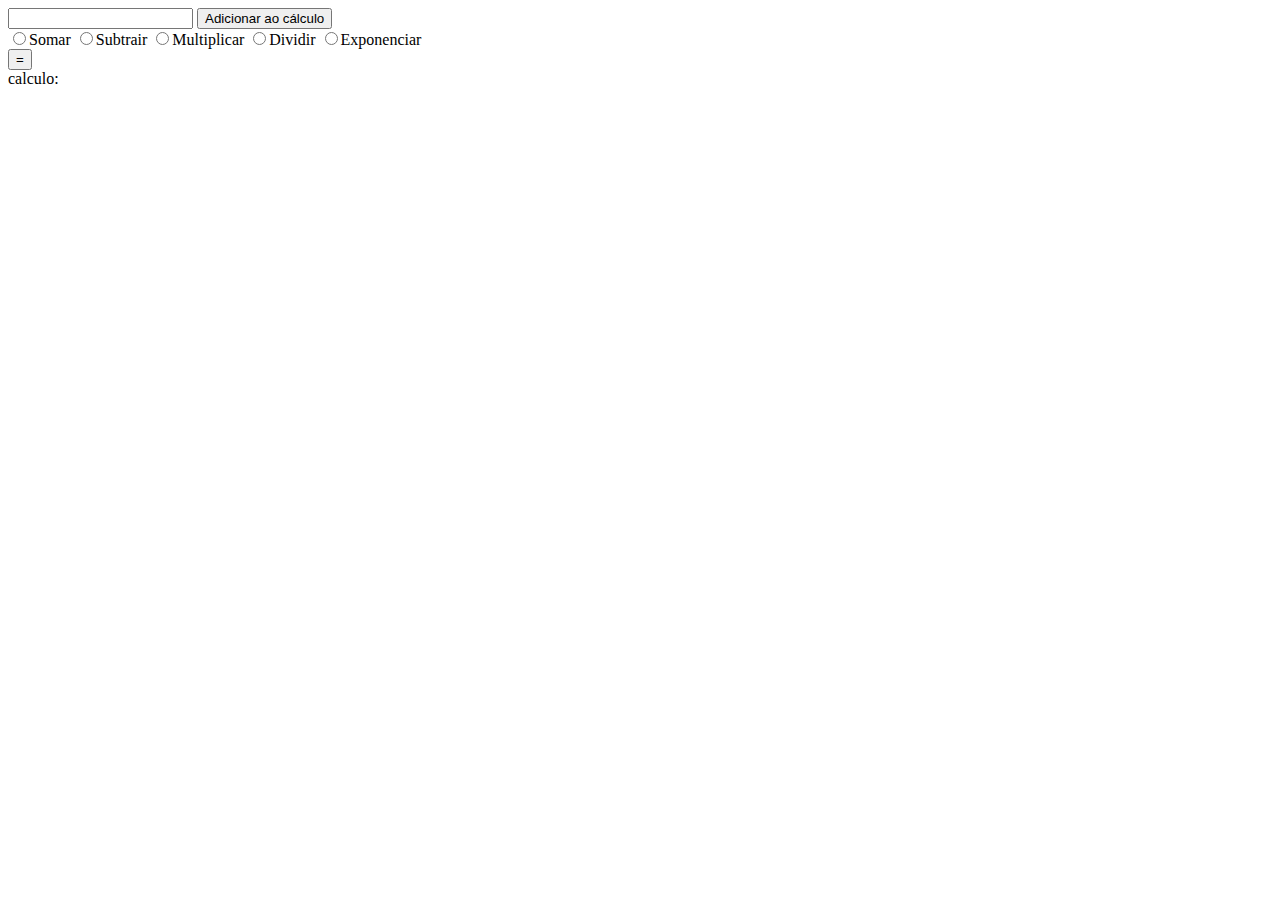
<file: index.html>
<!DOCTYPE html>
<html lang="en">

<head>
    <meta charset="UTF-8">
    <meta http-equiv="X-UA-Compatible" content="IE=edge">
    <meta name="viewport" content="width=device-width, initial-scale=1.0">
    <title>Document</title>
</head>

<body>
    <main>
        <input type="number" name="number">
        <button onclick="entrar()">Adicionar ao cálculo</button>
        <div>
            <label><input type="radio" onchange="handleCheckbox(event)" value="+" name="operacao" id="operacao">Somar</label>
            <label><input type="radio" onchange="handleCheckbox(event)" value="-" name="operacao" id="operacao">Subtrair</label>
            <label><input type="radio" onchange="handleCheckbox(event)" value="*" name="operacao" id="operacao">Multiplicar</label>
            <label><input type="radio" onchange="handleCheckbox(event)" value="/" name="operacao" id="operacao">Dividir</label>
            <label><input type="radio" onchange="handleCheckbox(event)" value="^" name="operacao" id="operacao">Exponenciar</label>
        </div>
        
        <button onclick="equal()">=</button>
        

        <section>
            calculo: <span id="calculo"></span>
        </section>

    </main>
    <script src="calculadora.js"></script>
    <script src="interacoes.js"></script>
</body>

</html>
</file>
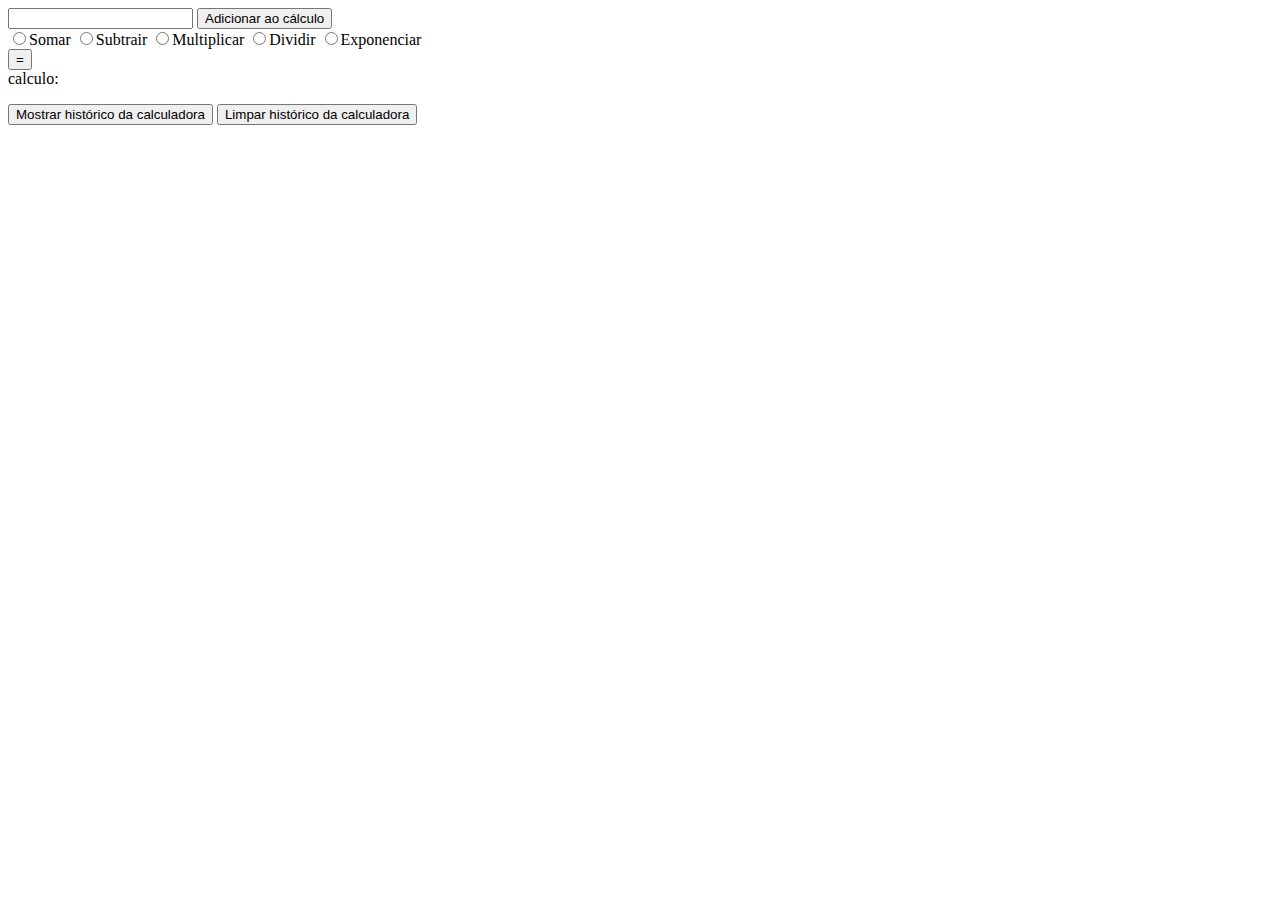
<file: calculadora/index.html>
<!DOCTYPE html>
<html lang="en">

<head>
    <meta charset="UTF-8">
    <meta http-equiv="X-UA-Compatible" content="IE=edge">
    <meta name="viewport" content="width=device-width, initial-scale=1.0">
    <title>Document</title>
</head>

<body>
    <main>
        <form onsubmit="entrar(event)">
            <input type="number" name="number">
            <button>Adicionar ao cálculo</button>
        </form>
        <div>
            <label><input type="radio" onchange="handleRadioButtons(event)" value="+" name="operacao"
                    id="operacao">Somar</label>
            <label><input type="radio" onchange="handleRadioButtons(event)" value="-" name="operacao"
                    id="operacao">Subtrair</label>
            <label><input type="radio" onchange="handleRadioButtons(event)" value="*" name="operacao"
                    id="operacao">Multiplicar</label>
            <label><input type="radio" onchange="handleRadioButtons(event)" value="/" name="operacao"
                    id="operacao">Dividir</label>
            <label><input type="radio" onchange="handleRadioButtons(event)" value="^" name="operacao"
                    id="operacao">Exponenciar</label>
        </div>

        <button onclick="equal()">=</button>


        <section>
            calculo: <ul id="calculo"></ul>
        </section>

        <button onclick="showHistory()">Mostrar histórico da calculadora</button>
        <button onclick="clearHistory()">Limpar histórico da calculadora</button>


    </main>
    <script src="calculadora.js"></script>
    <script src="interacoes.js"></script>
</body>

</html>
</file>
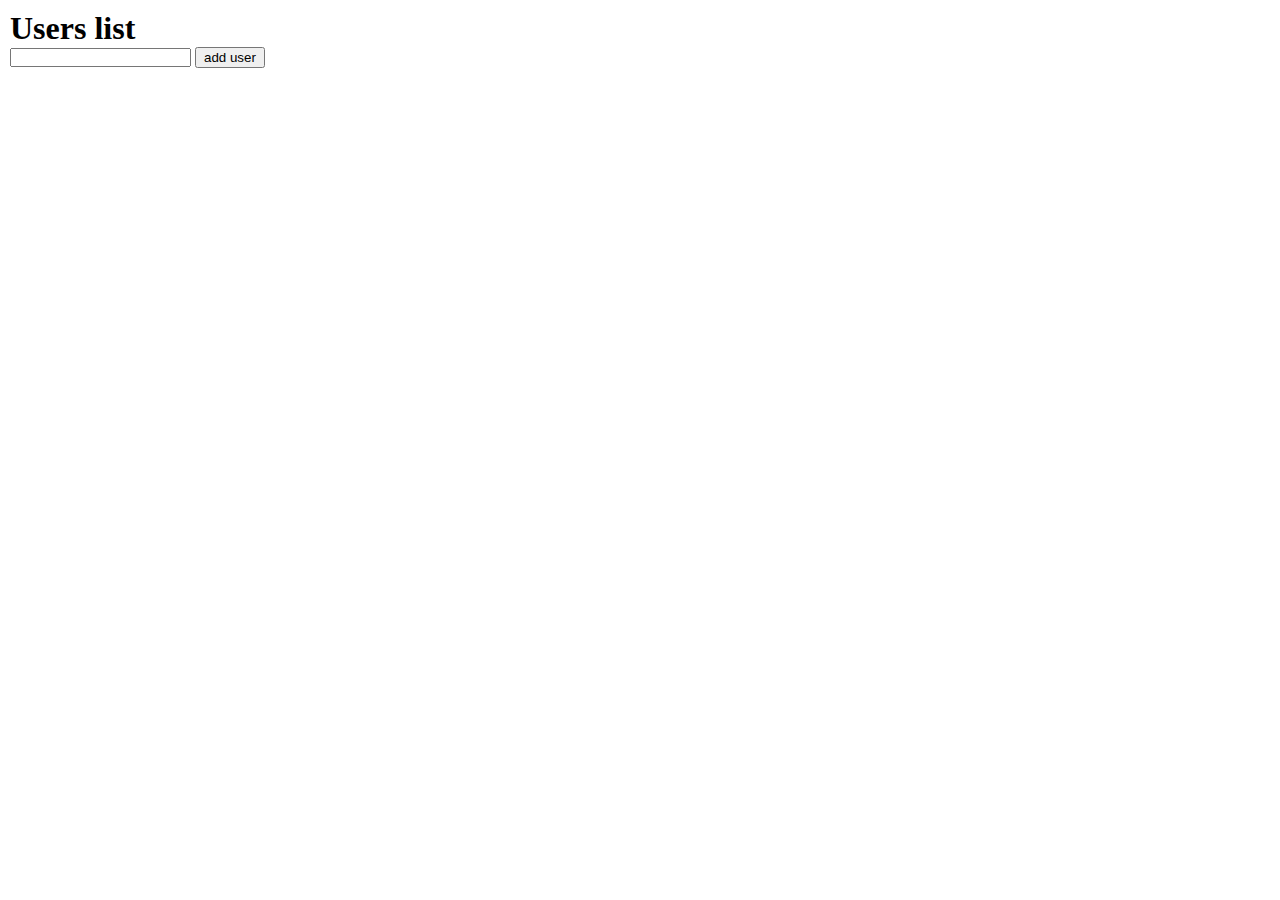
<file: listarUsuarios/index.html>
<!DOCTYPE html>
<html lang="en">
<head>
    <meta charset="UTF-8">
    <meta http-equiv="X-UA-Compatible" content="IE=edge">
    <meta name="viewport" content="width=device-width, initial-scale=1.0">
    <title>Users list</title>
    <link rel="stylesheet" href="cadastro.css">
</head>
<body>
    <h1>Users list</h1>

    <section>
        <form>
            <input name="userName" required type="text" /> <button id="add">add user</button>
        </form>
    </section>

    <section>
        <ul id="list">
        </ul>
    </section>

    <script src="cadastros.js"></script>
</body>
</html>
</file>
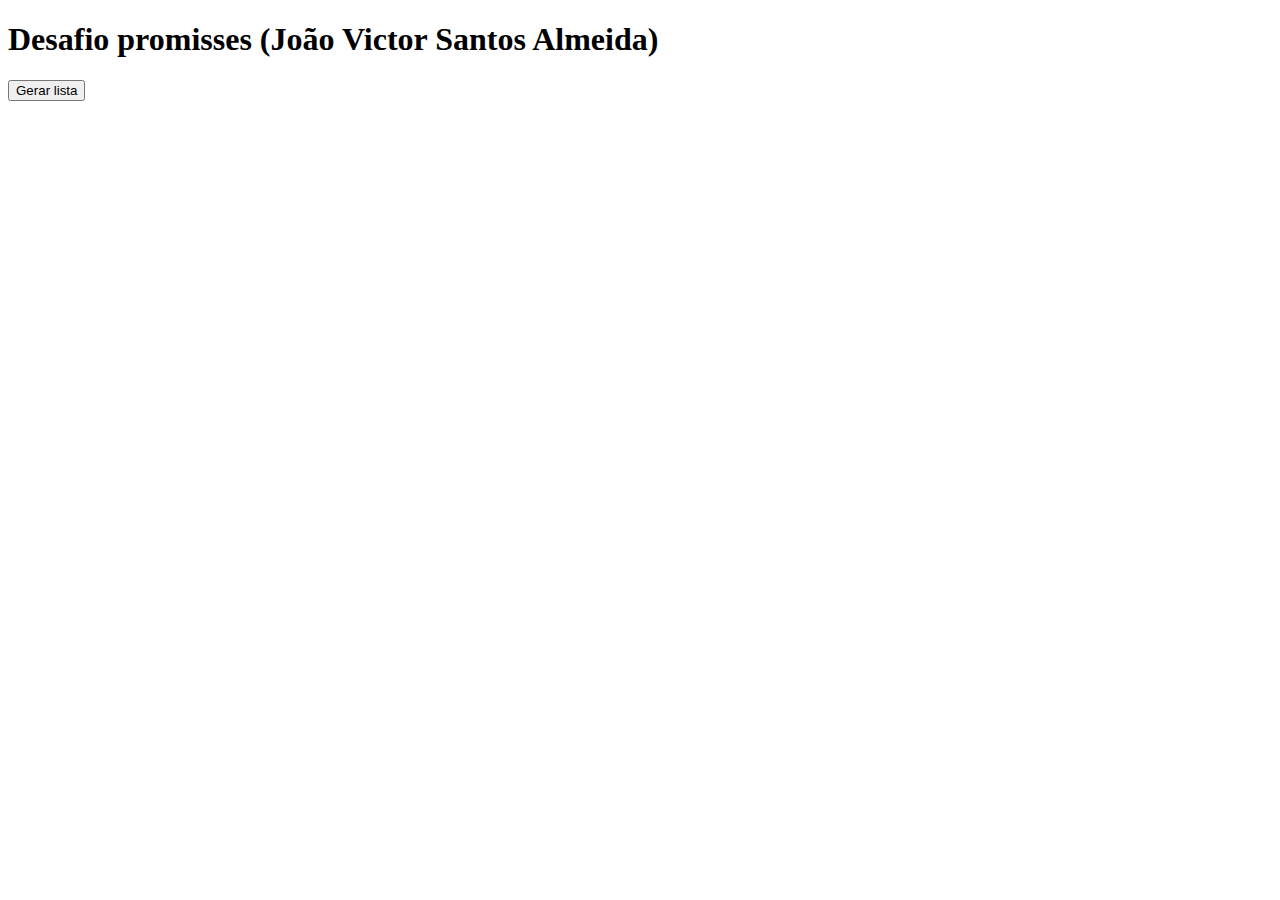
<file: promisses/promiseList.html>
<!DOCTYPE html>
<html lang="en">

<head>
    <meta charset="UTF-8">
    <meta http-equiv="X-UA-Compatible" content="IE=edge">
    <meta name="viewport" content="width=device-width, initial-scale=1.0">
    <title>Desafio promisses</title>
</head>

<body>
    <header>
        <h1>Desafio promisses (João Victor Santos Almeida)</h1>
    </header>

    <main>
        <ul id="lista"></ul>

        <button id="gerar-lista">Gerar lista</button>
    </main>

    <script>
        const generateNumber = (min, max) => (Math.random() * (max - min) + min).toFixed(0)

        const generateArray = () => {
            let array = []
            for (i = 0; i < generateNumber(1, 50); i++) {
                array = [...array, generateNumber(1, 10)]
            }
            return array
        }

        function generatePromises(){
            const promise1 = new Promise(resolve => setTimeout(resolve, 1000, generateArray()));
            const promise2 = new Promise(resolve => setTimeout(resolve, 200, generateArray()));
            const promise3 = new Promise(resolve => setTimeout(resolve, 300, generateArray()));

            let resultados = []

            Promise.allSettled([promise1, promise2, promise3])
                .then(
                    (results) => results.forEach(
                        (result) => resultados = [...resultados, result.value]
                    )
                ).then(() => showList(resultados))
        }

        function showList(list) {
            const ul = document.querySelector('#lista')
            for (items of list) {
                const li = document.createElement('li')
                li.textContent = items
                ul.append(li)
            }
        }

        function clearList() {
            const ul = document.querySelector('#lista')
            ul.innerHTML = ''
        }

        const button_promises = document.querySelector('#gerar-lista')
        button_promises.addEventListener('click', function(){
            clearList()
            generatePromises()
        })
    </script>
</body>

</html>
</file>
<file: listarUsuarios/cadastro.css>
*{
    padding: 0;
    margin: 0;
    box-sizing: border-box;
}
li{
    padding-top: 5px;
    width: 300px;
    border-bottom: solid 1px rgba(0, 117, 117, 0.3);
    display: flex;
    justify-content: space-between
}
body{
    padding: 10px;
}

button{
    padding-left: 7px;
    padding-right: 7px;
    padding-top: 1px;
    padding-bottom: 1px;
}
</file>
